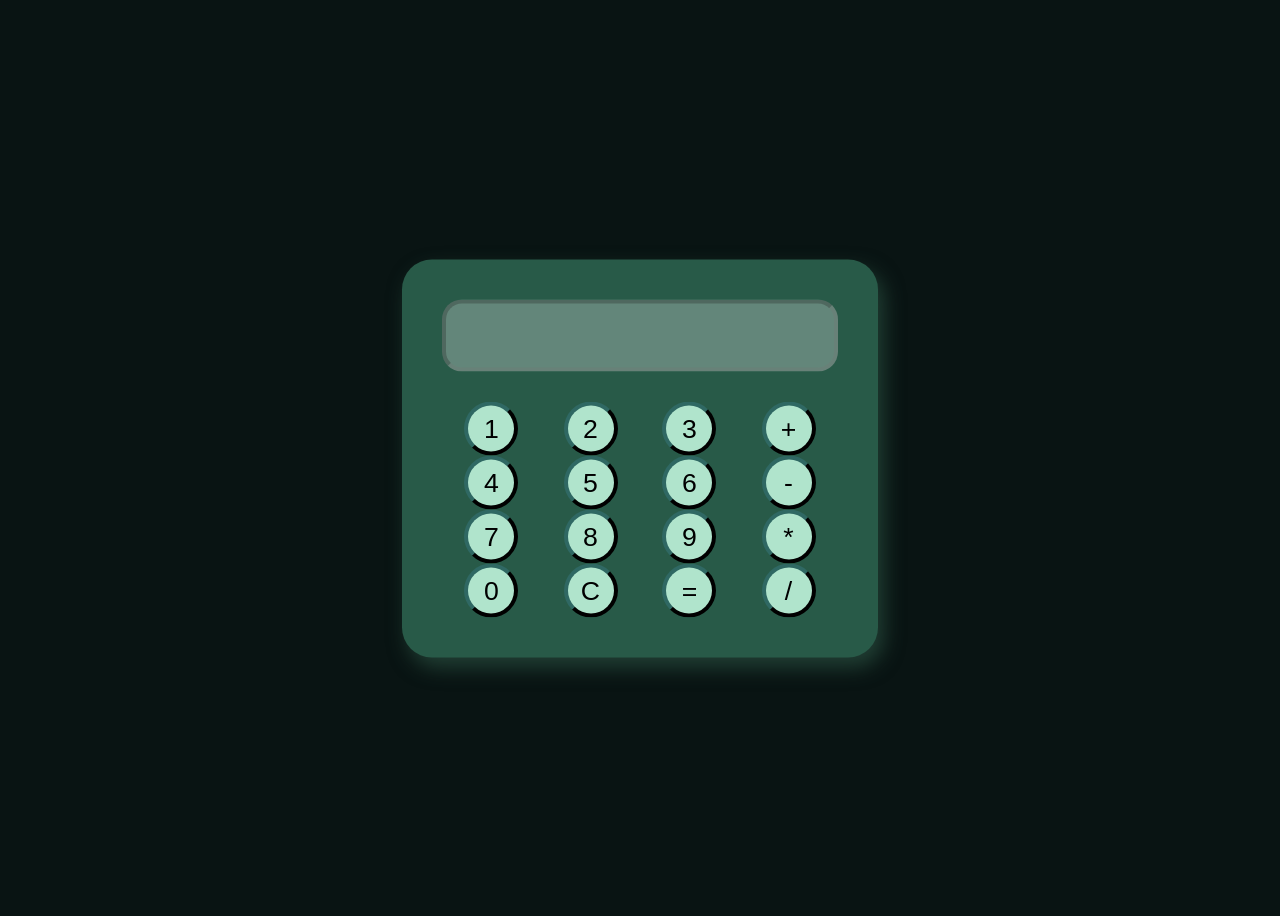
<file: bang_bhosda_studies/project/js/01_calculator/index.html>
<!DOCTYPE html>
<html lang="en">
<head>
    <meta charset="UTF-8">
    <meta name="viewport" content="width=device-width, initial-scale=1.0">
    <title>Document</title>
    <link rel="stylesheet" href="cal.css">
    <link rel="stylesheet" href="https://www.fontshare.com/fonts/ranade">
</head>
<body>
    <div class="box">
        <div class="container">
            <div class="vertical-split">
            <input type="text" id="result" disabled>
            </div>
            <div class="buttons">
                <button onclick="appendToResult('1')">1</button>
                <button onclick="appendToResult('2')">2</button>
                <button onclick="appendToResult('3')">3</button>
                <button onclick="appendToResult('+')">+</button>
                <button onclick="appendToResult('4')">4</button>
                <button onclick="appendToResult('5')">5</button>
                <button onclick="appendToResult('6')">6</button>
                <button onclick="appendToResult('-')">-</button>
                <button onclick="appendToResult('7')">7</button>
                <button onclick="appendToResult('8')">8</button>
                <button onclick="appendToResult('9')">9</button>
                <button onclick="appendToResult('*')">*</button>
                <button onclick="appendToResult('0')">0</button>
                <button onclick="clearResult()">C</button>
                <button onclick="calculateResult()">=</button>
                <button onclick="appendToResult('/')">/</button>
            </div>
        </div>
    </div>
    
</body>
<script src="cal.js"></script>
</html>
</file>
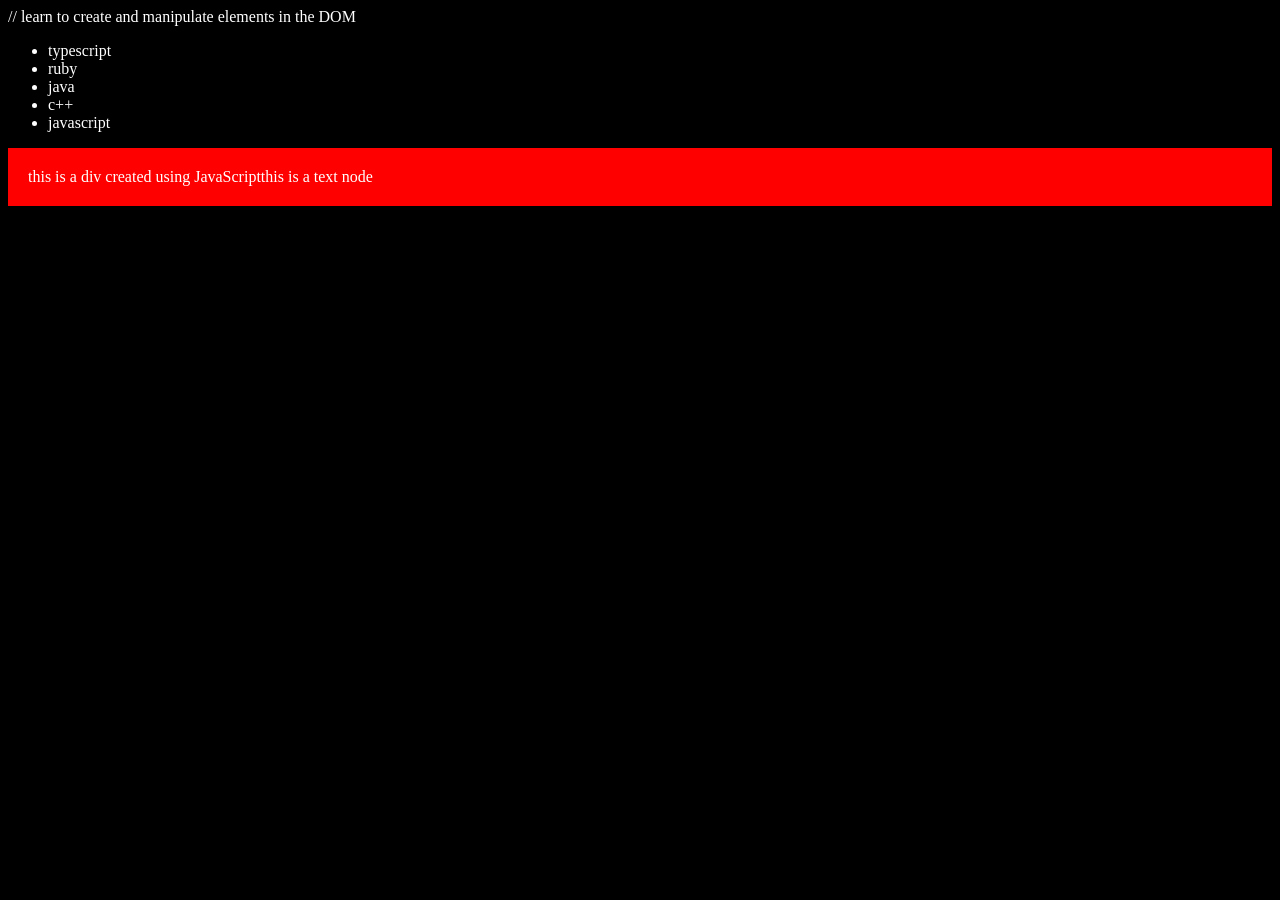
<file: bang_bhosda_studies/dommm/celement.html>
// learn to create and manipulate elements in the DOM
<!DOCTYPE html>
<html lang="en">
<head>
    <meta charset="UTF-8">
    <meta name="viewport" content="width=device-width, initial-scale=1.0">
    <title>bhang bhosda</title>
</head>
<body style="background-color: black; color: white;">
    <ul class = "lang">
        <li> javascript</li>
    </ul>
</body>
<script>
    const div = document.createElement('div');
    console.log(div);
    
    div.className = 'main';
    div.id = Math.round(Math.random() * 1000);
    div.setAttribute('title', 'this is a div');
    div.style.backgroundColor = 'red';
    div.style.padding = '20px';
    div.innerText = 'this is a div created using JavaScript';

    const addtext = document.createTextNode('this is a text node');
    div.appendChild(addtext);// div.innerHTML += '<p>this is a paragraph</p>';

    document.body.appendChild(div);// document.body.prepend(div);

    //function to add element  in dom
    function addElement(langname)
    {
        const li = document.createElement('li');
        li.innerText = langname;
        document.querySelector('ul').appendChild(li);
    }
    addElement('python');
    addElement('java');

    function addOptLang(langname)
    {
        const li = document.createElement('li');
        li.appendChild(document.createTextNode(langname));
        document.querySelector('ul').appendChild(li);
    }
    addOptLang('c++');
    addOptLang('javascript');
    addOptLang('java');

    //edit
    const secondLi = document.querySelector("li:nth-child(2)");
    secondLi.innerText = 'python is the best language';

    const newli = document.createElement('li');
    newli.innerText = 'ruby';
    secondLi.replaceWith(newli); // replace the second li with newli
    
    //edit
    const firstLang = document.querySelector("li:first-child");
    firstLang.outerHTML = '<li> typescript </li>'; // replace the first li with new li using outerHTML

    //remove
    const lastLang = document.querySelector("li:last-child");
    lastLang.remove(); // remove the last li element
    
</script>
</html>
</file>
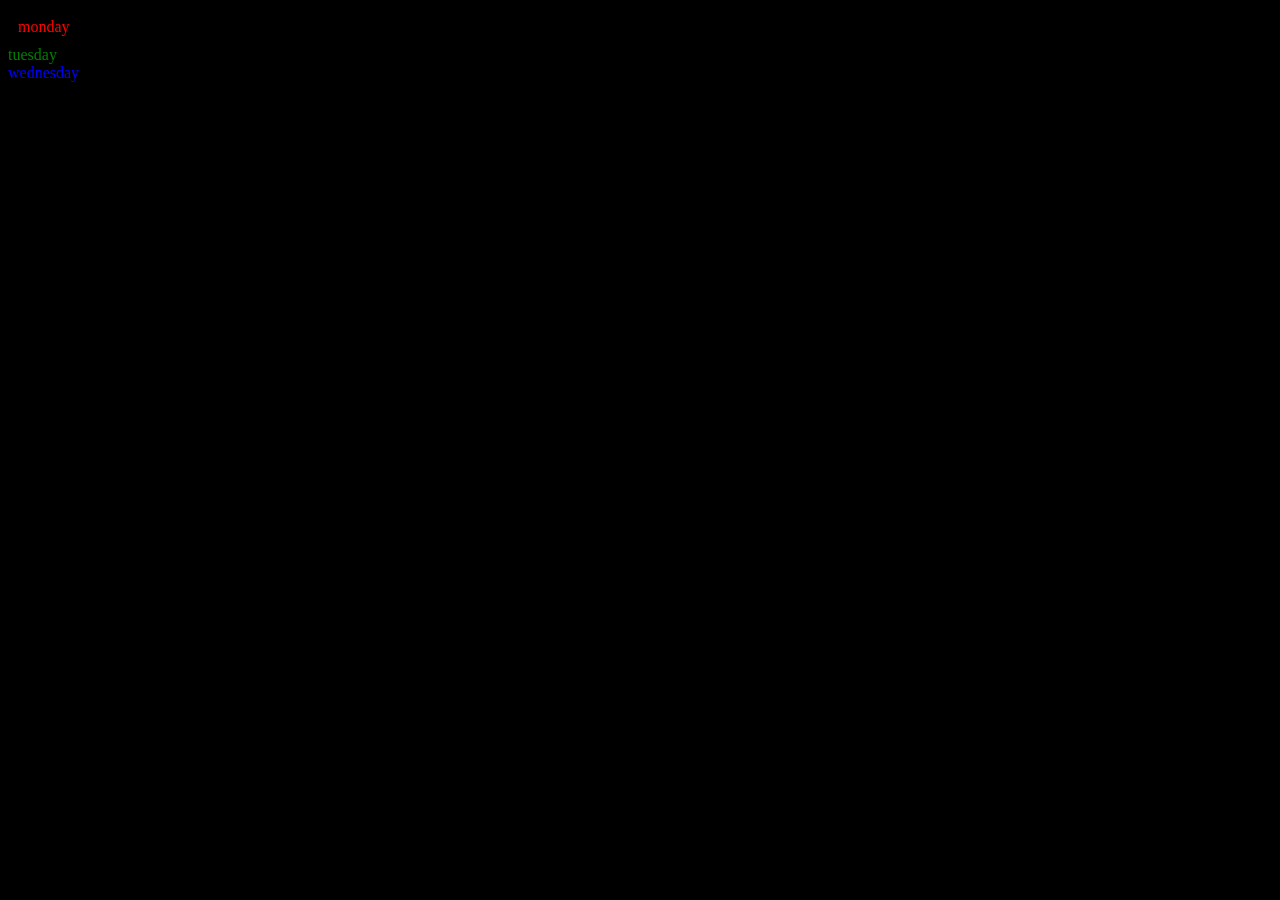
<file: bang_bhosda_studies/dommm/dom.html>
<!DOCTYPE html>
<html lang="en">
<head>
    <meta charset="UTF-8">
    <meta name="viewport" content="width=device-width, initial-scale=1.0">
    <title>DOM bhosda</title>
</head>
<body style="background-color: black; color: white;">
    <div class = "parent">
        <div class = "child">monday</div>
        <div class = "child">tuesday</div>
        <div class = "child">wednesday</div>
    </div> 
</body>
<script>
    const parent = document.querySelector('.parent');
    console.log(parent);
    console.log(parent.children); // arrey like object 
    console.log(parent.children[0]);
    console.log(parent.children[1].innerHTML); // gives the content of the element
    console.log(parent.children[2].innerHTML);


    for (let i = 0; i < parent.children.length; i++) {
        console.log(parent.children[i].innerHTML);
    }// for printing all the children of the parent element


// changing colour of the child
    parent.children[0].style.color = 'red';
    parent.children[0].style.padding = '10px';
    parent.children[1].style.color = 'green';
    parent.children[2].style.color = 'blue';

    console.log(parent.firstElementChild); // gives the first child of the parent element

    console.log(parent.lastElementChild); // gives the last child of the parent element

    const dayone = document.querySelector('.child'); // gives the first element with the class name 'child'
    console.log(dayone);

    console.log(dayone.parentElement); // gives the parent element of the selected element

    console.log(dayone.nextElementSibling); // gives the next sibling of the selected element

    console.log("NODES", parent.childNodes); // gives all the child nodes of the parent element including text nodes
</script>
</html>
</file>
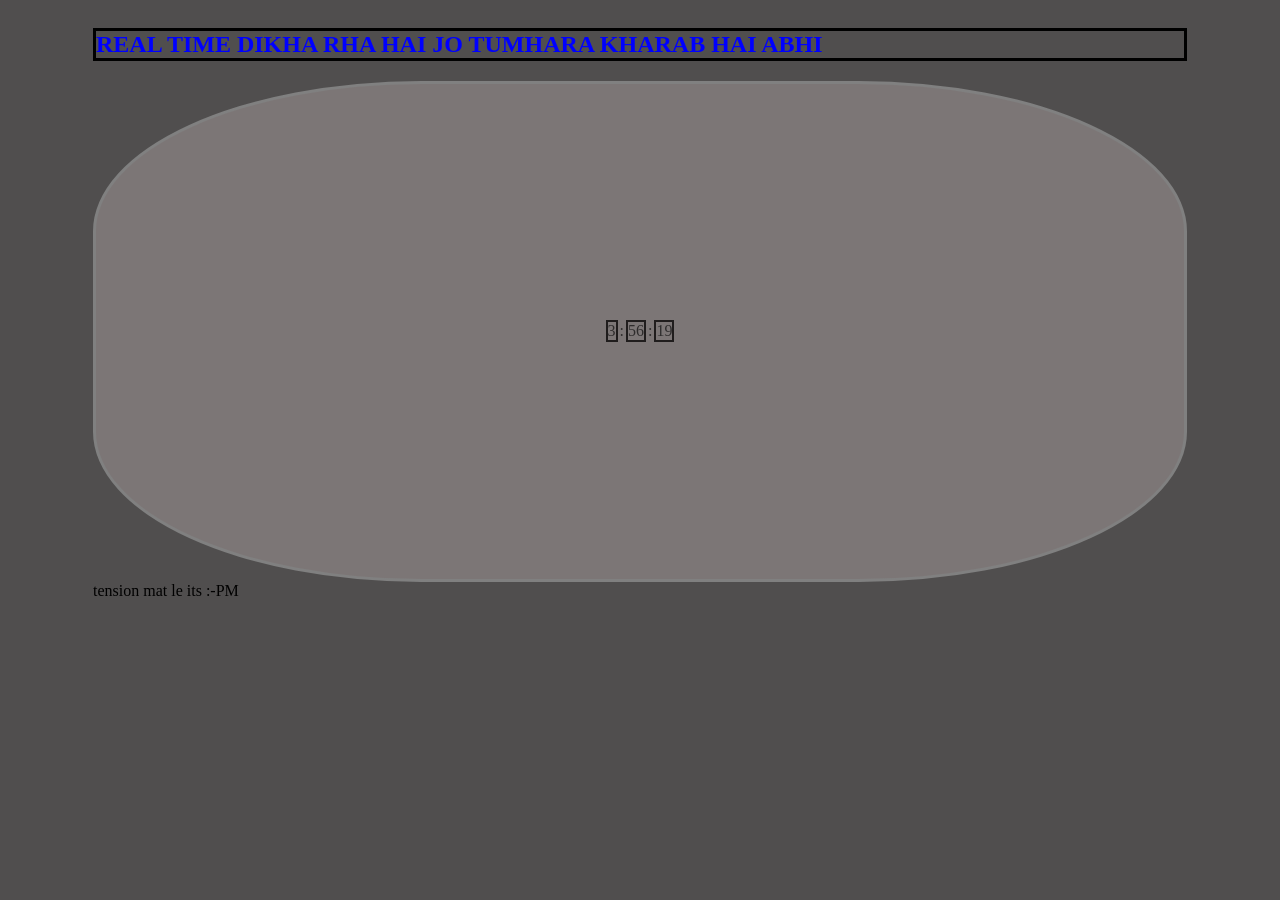
<file: project practice/api fetching/api.html>
<!DOCTYPE html>
<html lang="en">
<head>
    <meta charset="UTF-8">
    <meta name="viewport" content="width=device-width, initial-scale=1.0">
    <title>Document</title>
    <link rel="stylesheet" href="api.css">
</head>
<body>
    <div id="container">
            <h2>REAL TIME DIKHA RHA HAI JO TUMHARA KHARAB HAI ABHI</h2>
            <div id="timebox">
                <div id="hourbox" class="box">

                </div>

                <div id="divtwo">


                </div>

                <div id="minbox" class="box">

                </div>


                <div id="divone">

                </div>


                <div id="secbox" class="box">

                </div>
                


            </div>



            <div id="amcheck">

        
    </div>




    </div>
    
    <script src="api.js"></script>
</body>
</html>
</file>
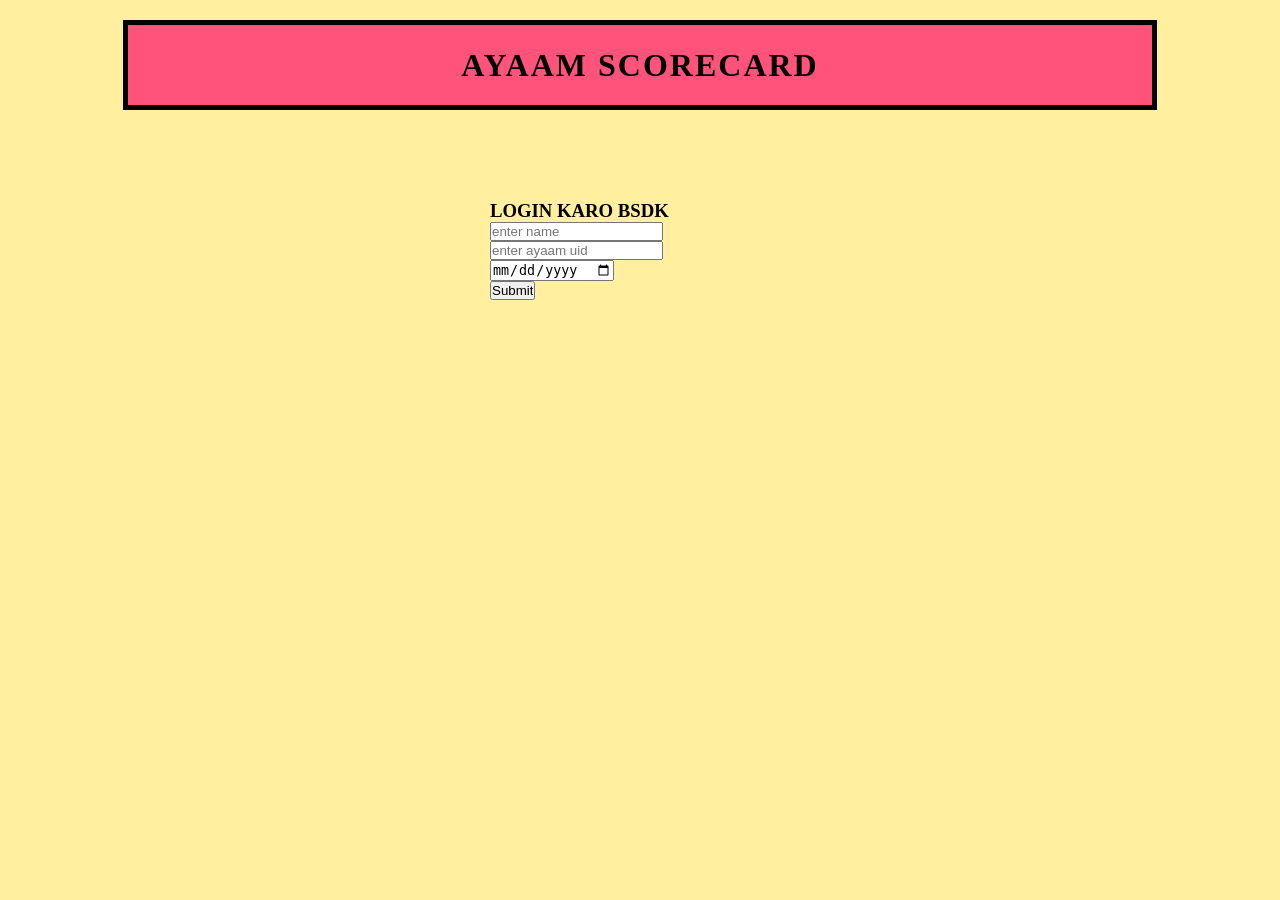
<file: project practice/testingbox/practice.html>
<!DOCTYPE html>
<html lang="en">
<head>
    <meta charset="UTF-8">
    <meta name="viewport" content="width=device-width, initial-scale=1.0">
    <title>Document</title>
    <link rel="stylesheet" href="practice2.css">
</head>
<body>

    <div id="title">
        <H1> AYAAM  SCORECARD</H1>
    </div>
    
    <div id="container">

    <div id="login">
    <form action="/register " method="POST">

        <h3>LOGIN KARO BSDK</h3>
           

            <input id="uname" name="uname" type="text" placeholder="enter name">
            <br>
            <input id="login id" name="uid"  type="number"   placeholder="enter ayaam uid">
            <BR>
            <input id="dob" type="date" name="udate" placeholder="enter date of birth">
            <br>
            


            <input id="submit"   type="submit">



                </form>
            </div>
    <div id="design">

    </div>
    </div>
    
    
</body>
</html>
</file>
<file: bang_bhosda_studies/project/js/01_calculator/cal.css>
body {
    background-color: #091413;
    font-family:'Lucida Sans', 'Lucida Sans Regular', 'Lucida Grande', 'Lucida Sans Unicode', Geneva, Verdana, sans-serif ;
    font-style: bold;

}

.box{
    display: flex;
    justify-content: center;
    align-items: center;
    height: 100vh;
}

.container{
    background-color: #285A48;
    width: min-content;
    height: auto;
    padding: 20px;
    scale: 2;
    border-radius: 15px;
    box-shadow: 3px 5px 10px #213f34;
    display: grid;
    grid-template-rows: auto, auto;
    row-gap: 15px;
}

.buttons {
    display: grid;
    grid-template-columns: auto auto auto auto;

}

.buttons div{
    margin: 20px;
    align-items: center;
}

button{
    background-color: #B0E4CC;
    border-color: #091413;
    border-radius: 50%;
    height: 3vh;
    width: 3vh;
    scale: 1;
    justify-self: center;
    text-align: center;
}
button:hover{
    box-shadow: 1px 1px 2px #B0E4CC;
}

button:active{
    background-color: #213f34;
    color: #B0E4CC;
}

#result{
    scale: 1;
    height: 30px;
    font-size: 15px;
    border-radius: 10px;
}
</file>
<file: project practice/api fetching/api.css>
body{
    background-color:rgb(80, 78, 78);
    display:flex;
    justify-content:center;
    align-items:center;

}
#timebox{
    height:55vh;
    width:85vw;
    display:flex;
    justify-content:center;
    align-items:center;
    border-style:solid;
    border-color:grey;
    font-weight: 500;
    color:rgb(46, 44, 44);
    background-color:rgb(124, 118, 118);
    border-radius:30%;
}


.box{
    margin:2px;
    border-color:rgb(32, 29, 29);
    border-style:solid;
    border-width:2px;
    font-weight:500;
    
}




h2{
    border-style:solid;
    border-color:black;
    color:blue;

}
</file>
<file: project practice/testingbox/practice2.css>
*{
    margin:0;
    padding:0;
    box-sizing: content-box;
}
body{
    height:100vh;
    display:flex;
    flex-direction:column;
    align-items:center;
    background-color:#FFEF9F;

}
#title{
    height: 80px;
    border-style:solid;
    border-color:black;
    display:flex;
    justify-content:center;
    align-items: center;
    margin-top:20px;
    width:80vw;
    border-width: 5px;
    background-color: #FF537B;
}


    
h1{

    font-weight:850;
    

    
    letter-spacing: 2px;
    
    
}
#login{
    margin-top:60px;
    width:300px;
    padding:30px;

}
</file>
